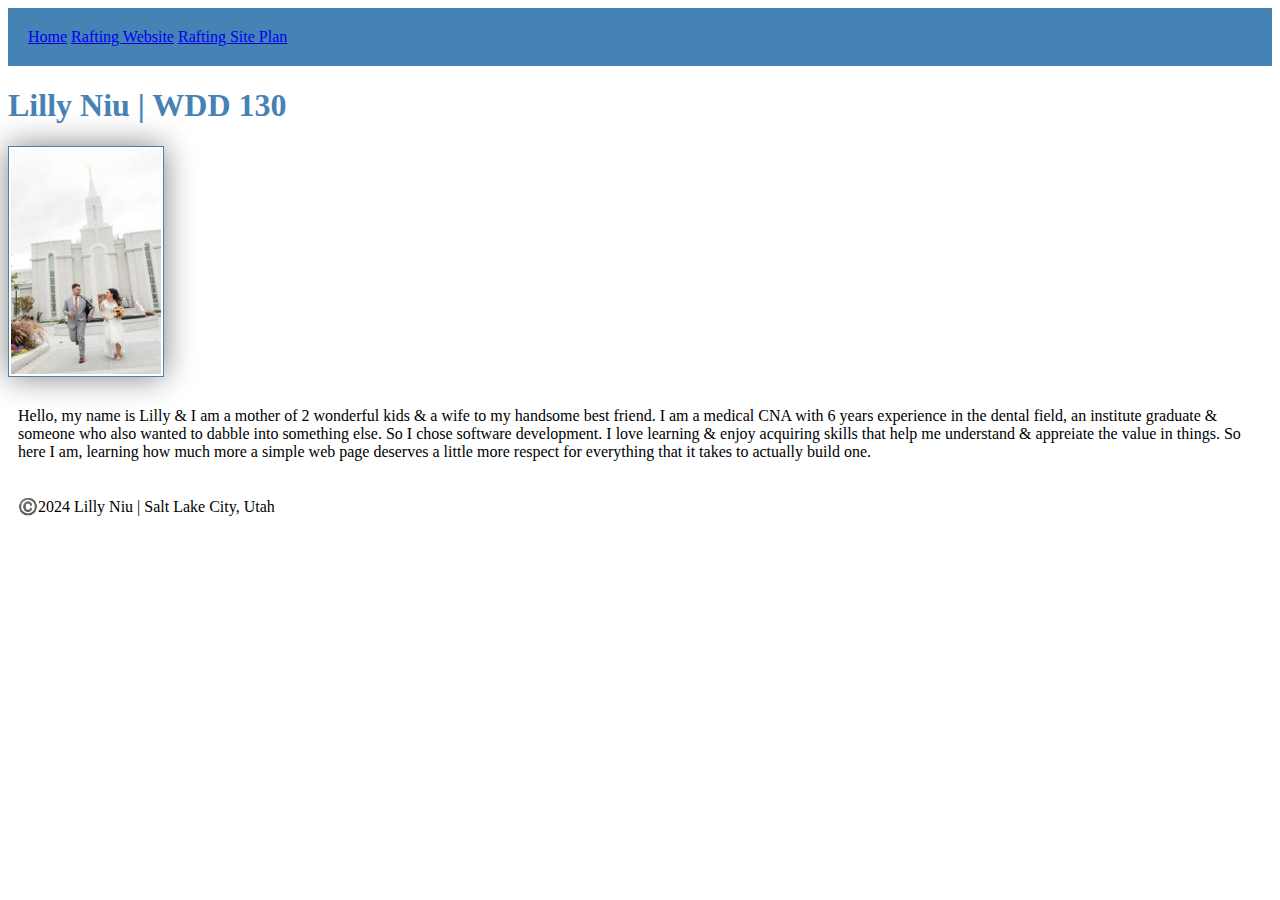
<file: index.html>
<!DOCTYPE html>
<html lang="en-US">
    <head>
        <link rel="stylesheet" href="styles/styles.css">
        <meta charset="utf-8">
        <meta name="viewport" content="width=device,initial-scale=1.0">
        <title> Lilly Niu | WDD 130</title>
    </head>
    <body>
        <header>
            <nav>
                <a href="#">Home</a>
                <a href="wwr/">Rafting Website</a>
                <a href="wwr/site-plan-rafting.html">Rafting Site Plan</a>
            </nav>
        </header>
        <main>
            <h1>Lilly Niu | WDD 130</h1>
            <img src="images/profile..jpg" alt="Lilly Niu" width="200">
            <p>Hello, my name is Lilly & I am a mother of 2 wonderful kids & a wife to my handsome best friend. I am a medical CNA with 6 years experience in the dental field, an institute graduate & someone who also wanted to dabble into something else. So I chose software development. I love learning & enjoy acquiring skills that help me understand & appreiate the value in things. So here I am, learning how much more a simple web page deserves a little more respect for everything that it takes to actually build one.</p>
        </main>
        <footer>
            <p>©️2024 Lilly Niu | Salt Lake City, Utah</p>
        </footer>
    </body>
</html>
</file>
<file: styles/styles.css>
nav {
    background-color: steelblue;
    padding: 10px;
}
nav { 
    color: white;
    display: block;
    padding: 20px;
}
h1 {color: steelblue;
}
img { 
    width: 150px;
    height: auto;
    border: 1px solid steelblue;
    padding: 2px;
    box-shadow: 0 0 30px gray;
}
p  {
    padding: 10px;
}
</file>
